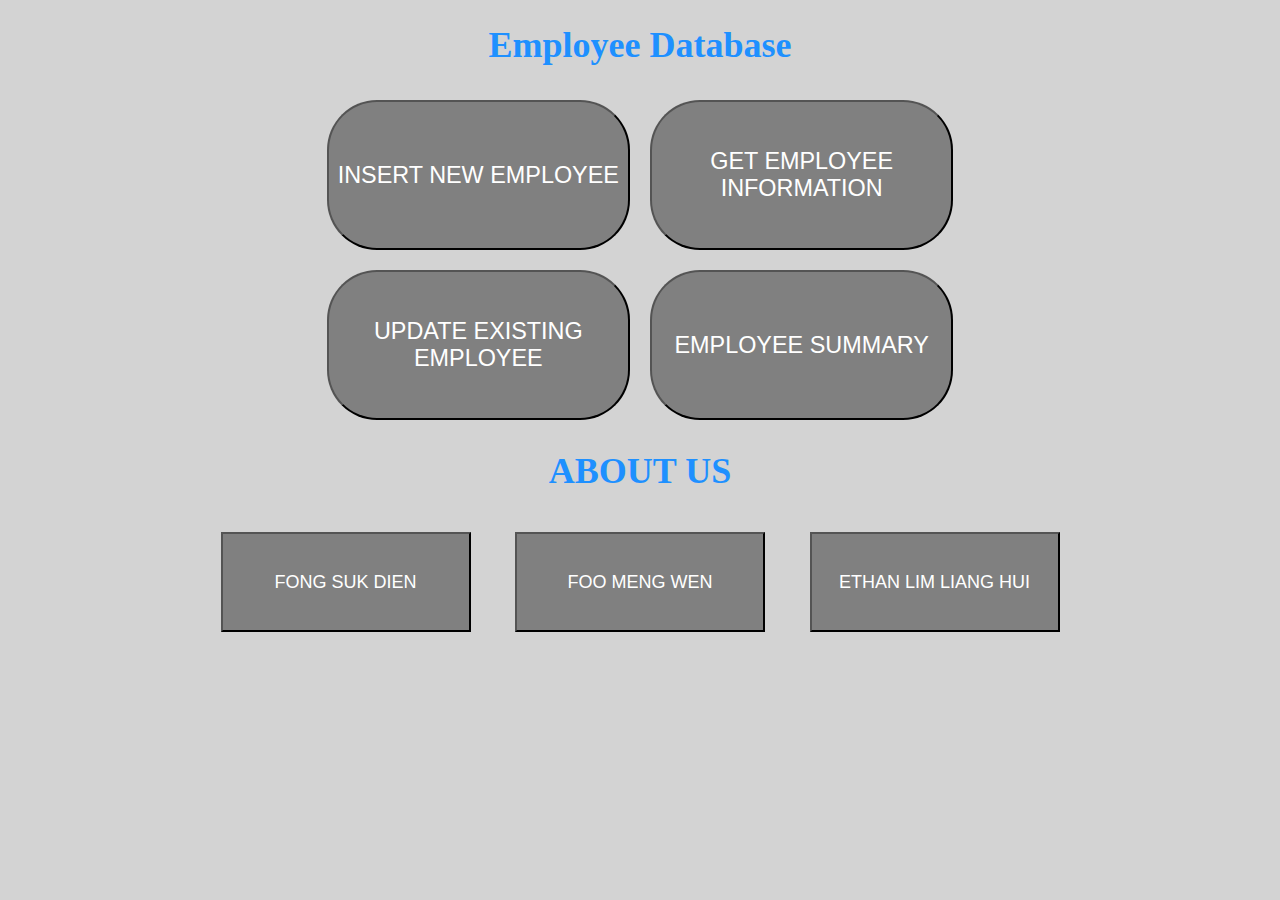
<file: templates/index.html>
<!DOCTYPE html>
<html>
<head>
	<title>Employee Database</title>
    <style>
        form > button{
            font-size: 1em;
        }
        #flex-container{
            display: flex;
            flex-wrap: wrap;
            width: 60%;
            margin: auto;
            justify-content: center;
        }
        #flex-container > button{
            flex-basis: 40%;
            box-sizing: border-box;
            margin: 10px;
            height: 150px;
            font-size: 1.3em;
            border-radius: 50px;
        }

    </style>
</head>
<center>
	<font color="black" size="4" style="font-family: avenir">

		<h1 style="color: DodgerBlue">Employee Database</h1>

		<body bgcolor="lightgrey">
		<form>
            <div id="flex-container">
                <button type="submit" formaction="/addhome" style="background: grey;  color:white; font:oblique; ">INSERT NEW EMPLOYEE</button><br><br>
                <button type="submit" formaction="/getemp" style="background: grey;  color:white; font:oblique;">GET EMPLOYEE INFORMATION</button><br><br>
                <button type="submit" formaction="/updateemp" style="background: grey;  color:white; font:oblique;">UPDATE EXISTING EMPLOYEE</button><br><br>
                <button type="submit" style="background: grey; color:white; font:oblique;" formaction="/summary">EMPLOYEE SUMMARY</button><br><br>
            </div>
			<h3 style="color: DodgerBlue; font-weight: 200px; font-size:2em; font:oblique;margin:20px;">ABOUT US</h3>
      		<button type="submit" formaction="/fsd" style="background: grey; height: 100px; width: 250px; color:white; font:oblique; margin:20px;">FONG SUK DIEN</button>
      		<button type="submit" formaction="/fmw" style="background: grey; height: 100px; width: 250px; color:white; font:oblique;margin:20px;">FOO MENG WEN</button>
      		<button type="submit" formaction="/ethan" style="background: grey; height: 100px; width: 250px; color:white; font:oblique;margin:20px;">ETHAN LIM LIANG HUI</button><br>
		</form>
		</body>

	</font>
</center>
</html>
</file>
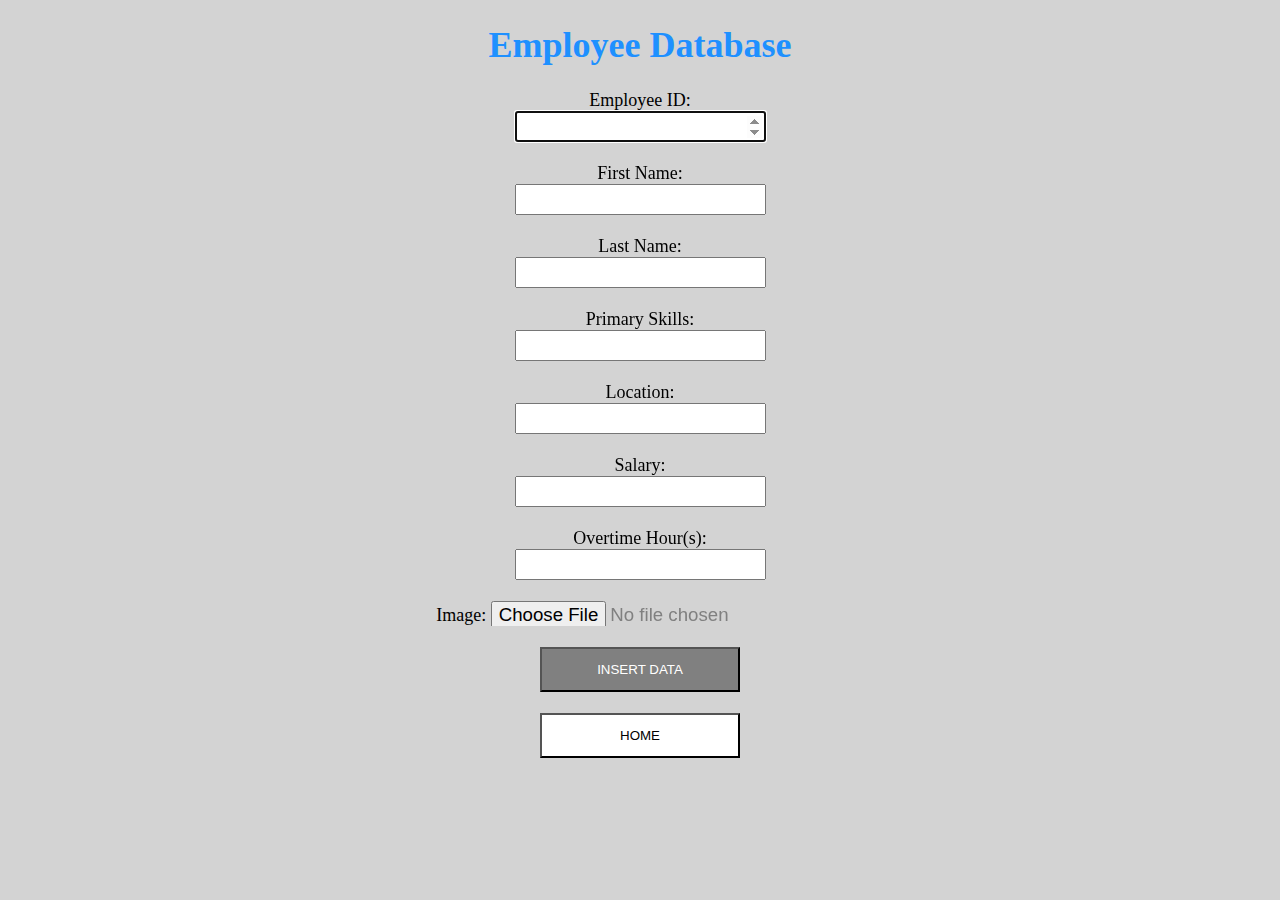
<file: templates/AddEmp.html>
<!DOCTYPE html>
<html>
<head>
	<title>Add Employee Information</title>
</head>
<center>
	<font color="black" size="4" style="font-family: avenir">

		<h1 style="color: DodgerBlue">Employee Database</h1>

		<body bgcolor="lightgrey">

			<form action="/addemp" autocomplete="on" method = "POST" enctype="multipart/form-data">
		  		Employee ID:<br> <input style="height:25px;font-size:14pt; color:grey;" type="number" name="emp_id" autofocus size="40"><br><br>

		  		First Name:<br> <input style="height:25px;font-size:14pt;color:grey;" type="text" name="first_name" ><br><br>

		  		Last Name:<br> <input style="height:25px;font-size:14pt;color:grey;" type="text" name="last_name"><br><br>

		  		Primary Skills:<br> <input style="height:25px;font-size:14pt;color:grey;" type="text" name="pri_skill"><br><br>

		  		Location:<br> <input style="height:25px;font-size:14pt;color:grey;" type="text" name="location"><br><br>
				
				Salary:<br> <input style="height:25px;font-size:14pt;color:grey;" type="text" name="salary"><br><br>
				
				Overtime Hour(s):<br> <input style="height:25px;font-size:14pt;color:grey;" type="text" name="othours"><br><br>

		  		Image: <input type=file name="emp_image_file" style="height:25px;font-size:14pt;color:grey;"> <br><br>

		  		<button type="submit" style="background: grey; height: 45px; width: 200px; color: white; size: 5; font:oblique;">INSERT DATA</button><br><br>

		  		<button type="submit" formaction="/" style="background: white; height: 45px; width: 200px; color: black; size: 5; font:oblique;" method="GET">HOME</button>

			</form>
		</body>

	</font>
</center>
</html>
</file>
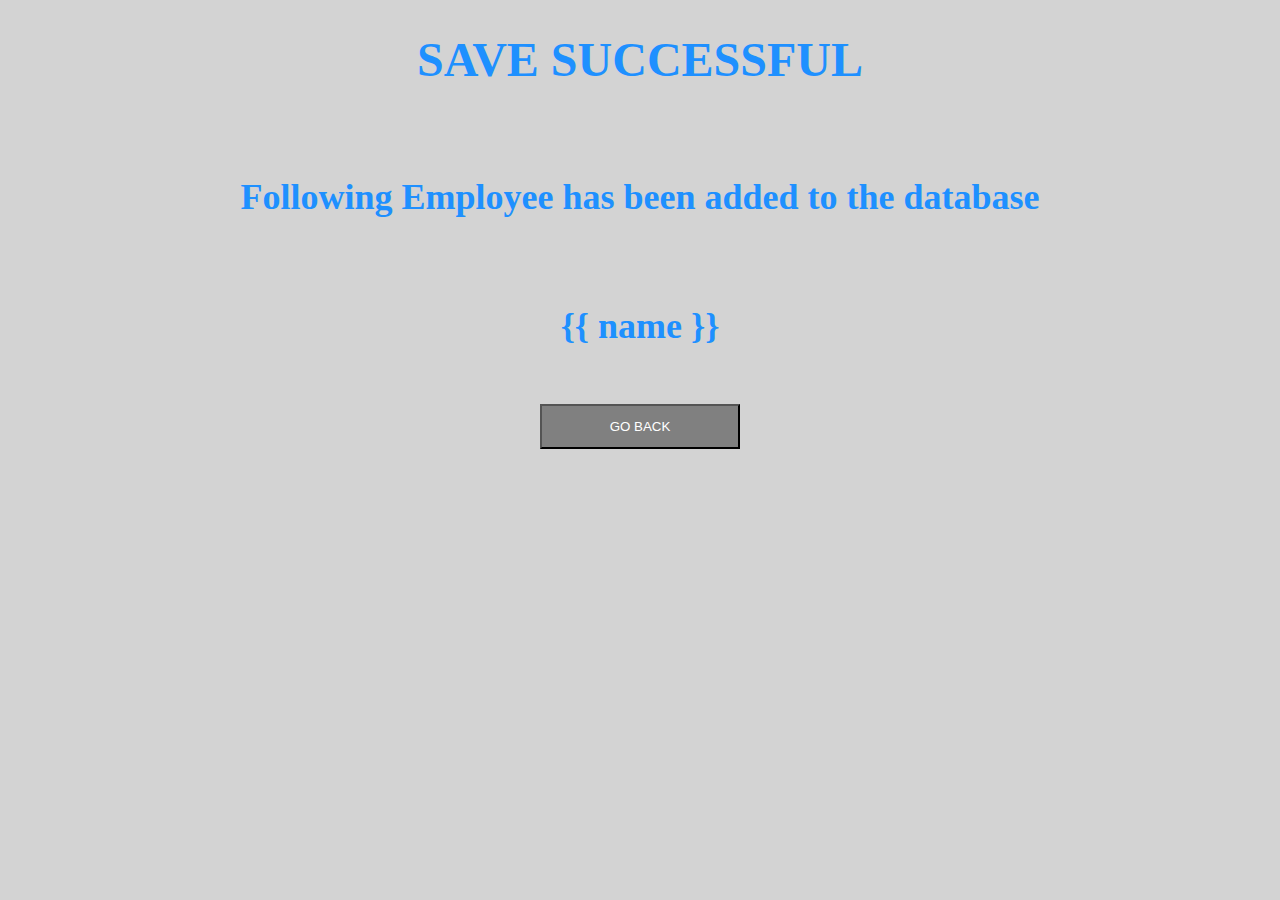
<file: templates/AddEmpOutput.html>
<!DOCTYPE html>
<html>
<head>
<center>
	<font color="DodgerBlue" size="5" style="font-family: avenir">
		<body bgcolor="lightgrey">
			<h1>SAVE SUCCESSFUL</h1><br>
			<h2>Following Employee has been added to the database</h2><br>
			<h2>{{ name }}</h2><br>
			<title>Add Emp Output</title>
				<form action="/addhome" autocomplete="on" method = "GET">

					<button type="submit" style="background: grey; height: 45px; width: 200px; color:white; font:oblique;">GO BACK</button><br><br>

				</form>
		</body>
	</font>
</center>
</head>
<body>

</body>
</html>
</file>
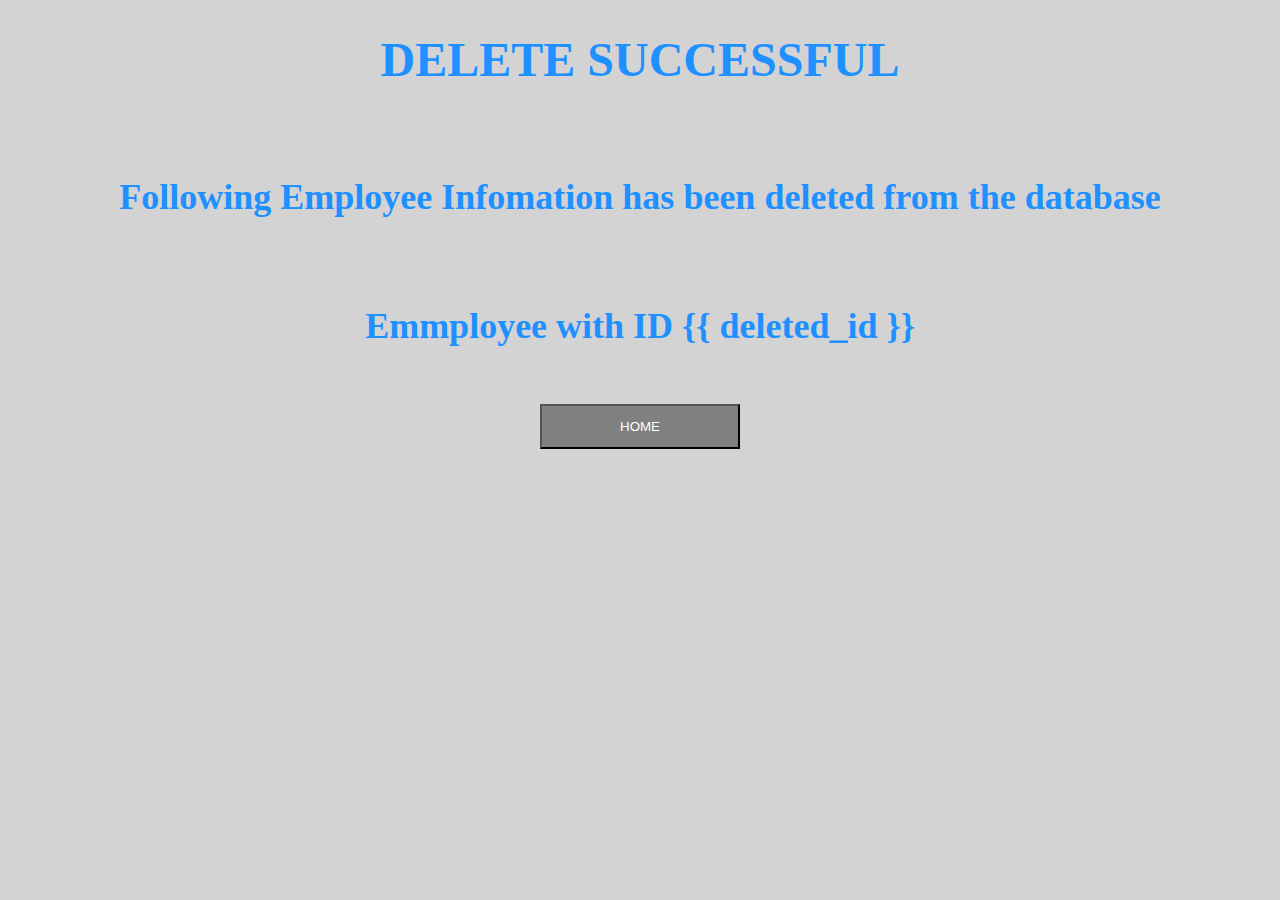
<file: templates/DeleteEmpOutput.html>
<!DOCTYPE html>
<html>
<head>
<center>
	<font color="DodgerBlue" size="5" style="font-family: avenir">
		<body bgcolor="lightgrey">
			<h1>DELETE SUCCESSFUL</h1><br>
			<h2>Following Employee Infomation has been deleted from the database</h2><br>
			<h2>Emmployee with ID {{ deleted_id }}</h2><br>
			<title>Add Emp Output</title>
				<form action="/" >
					<button type="submit" style="background: grey; height: 45px; width: 200px; color:white; font:oblique;">HOME</button><br><br>
			</form>
		</body>
	</font>
</center>
</head>
<body>

</body>
</html>
</file>
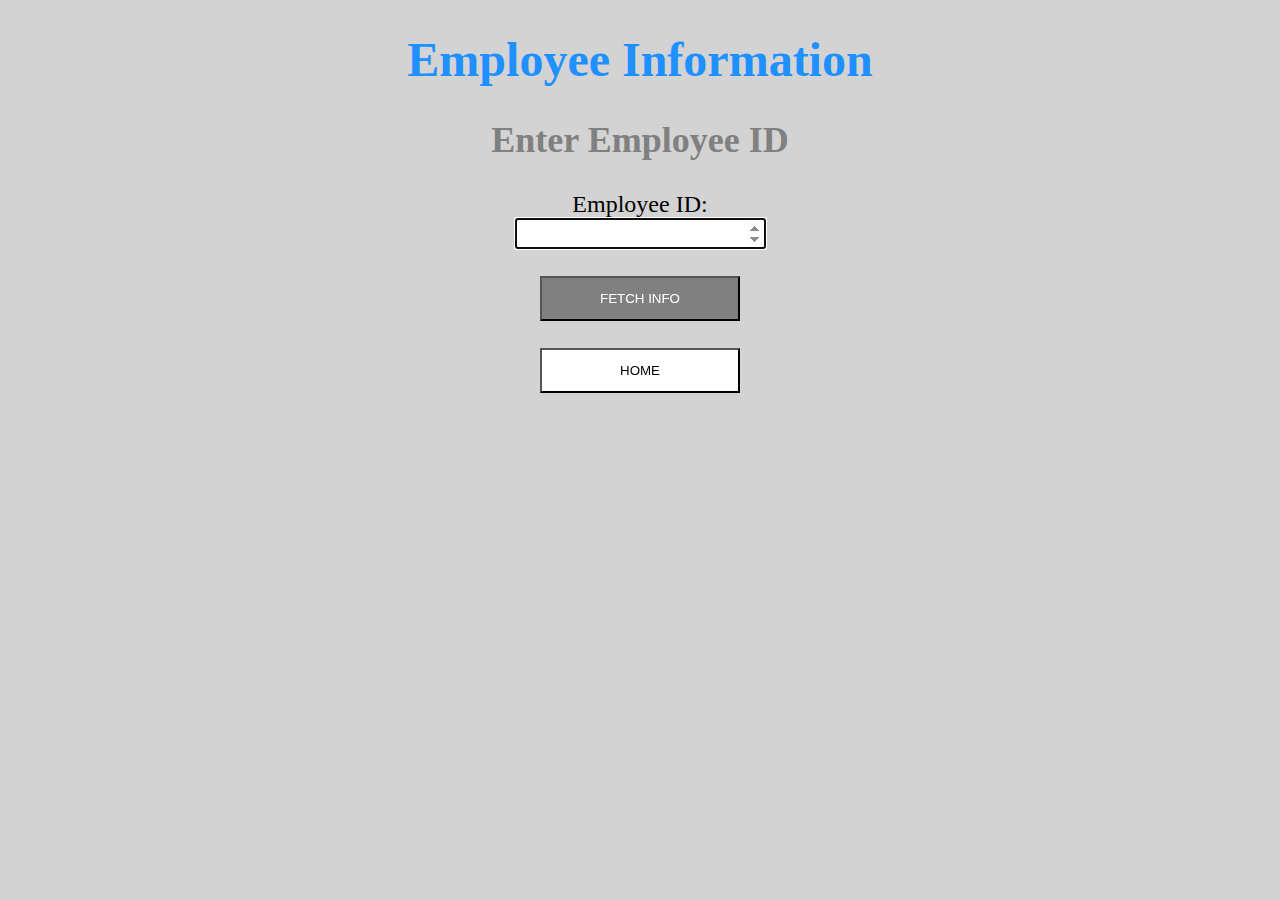
<file: templates/GetEmp.html>
<!DOCTYPE html>
<html>
<head>
	<title>Get Employee Information</title>
</head>
<center>
	<font color="black" size="5" style="font-family: avenir">

		<h1 style="color: DodgerBlue">Employee Information</h1>

		<body bgcolor="lightgrey">

			<form action="/fetchdata" autocomplete="on" method="POST">

				<h2 style="color: grey">Enter Employee ID</h2>

		  		Employee ID:<br> <input style="height:25px;font-size:14pt;" type="number" name="emp_id" autofocus size="40"><br><br>


		  		<button type="submit" style="background: grey; height: 45px; width: 200px; color: white; size: 5; font:oblique;">FETCH INFO</button><br><br>

		  		<button type="submit" formaction="/" style="background: white; height: 45px; width: 200px; color: black; size: 5; font:oblique;" method="GET">HOME</button>

			</form>

		</body>
	</font>
</center>
</html>
</file>
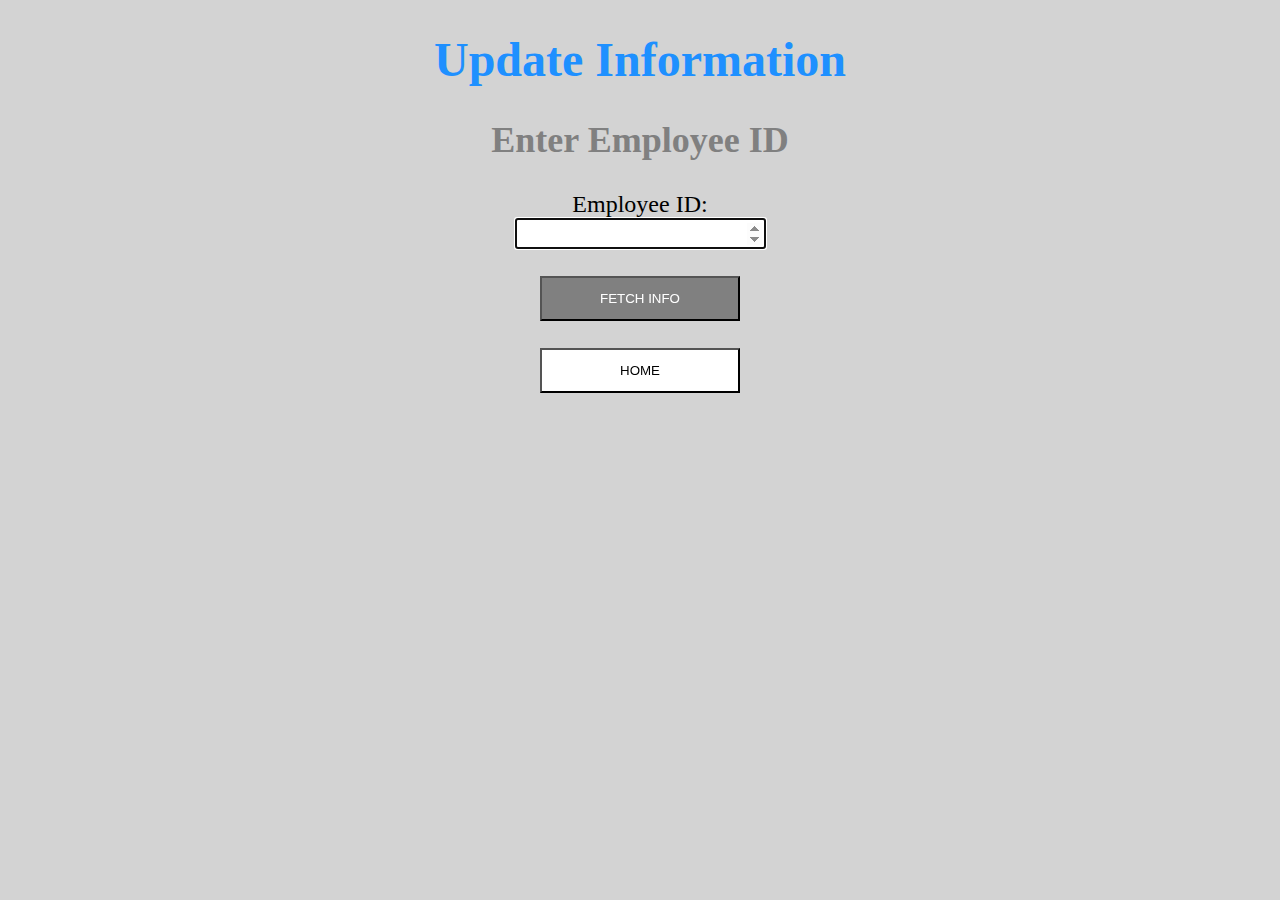
<file: templates/UpdateEmp.html>
<!DOCTYPE html>
<html>
<head>
	<title>Update Employee Information</title>
</head>
<center>
	<font color="black" size="5" style="font-family: avenir">

		<h1 style="color: DodgerBlue">Update Information</h1>

		<body bgcolor="lightgrey">

			<form action="/fetchup" autocomplete="on" method="POST">

				<h2 style="color: grey">Enter Employee ID</h2>

		  		Employee ID:<br> <input style="height:25px;font-size:14pt;" type="number" name="emp_id" autofocus size="40"><br><br>


		  		<button type="submit" style="background: grey; height: 45px; width: 200px; color: white; size: 5; font:oblique;">FETCH INFO</button><br><br>

		  		<button type="submit" formaction="/" style="background: white	; height: 45px; width: 200px; color: black; size: 5; font:oblique;" method="GET">HOME</button>

			</form>

		</body>
	</font>
</center>
</html>
</file>
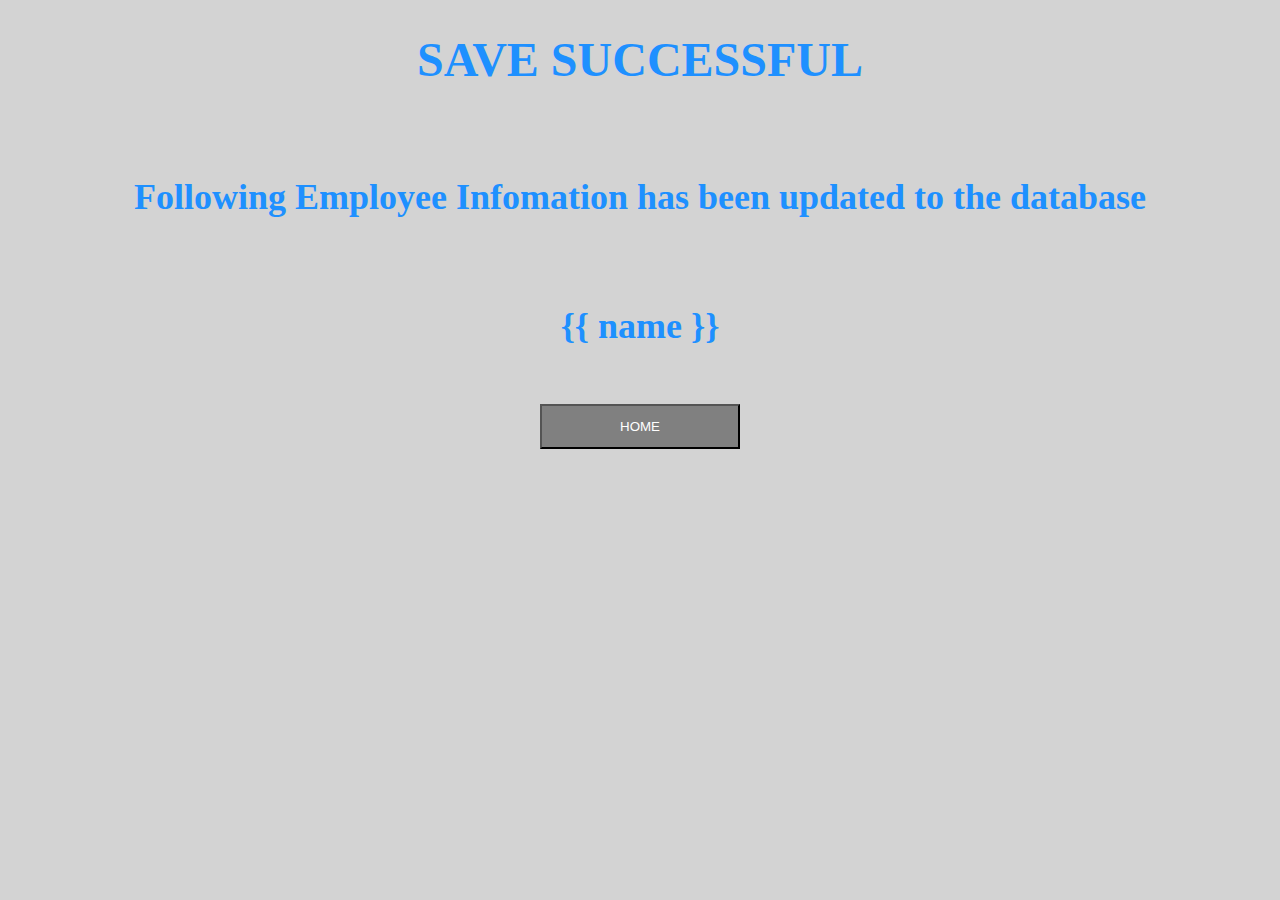
<file: templates/UpdateEmpOutput.html>
<!DOCTYPE html>
<html>
<head>
<center>
	<font color="DodgerBlue" size="5" style="font-family: avenir">
		<body bgcolor="lightgrey">
			<h1>SAVE SUCCESSFUL</h1><br>
			<h2>Following Employee Infomation has been updated to the database</h2><br>
			<h2>{{ name }}</h2><br>
			<title>Add Emp Output</title>
				<form action="/" >
					<button type="submit" style="background: grey; height: 45px; width: 200px; color:white; font:oblique;">HOME</button><br><br>
				</form>
		</body>
	</font>
</center>
</head>
<body>

</body>
</html>
</file>
